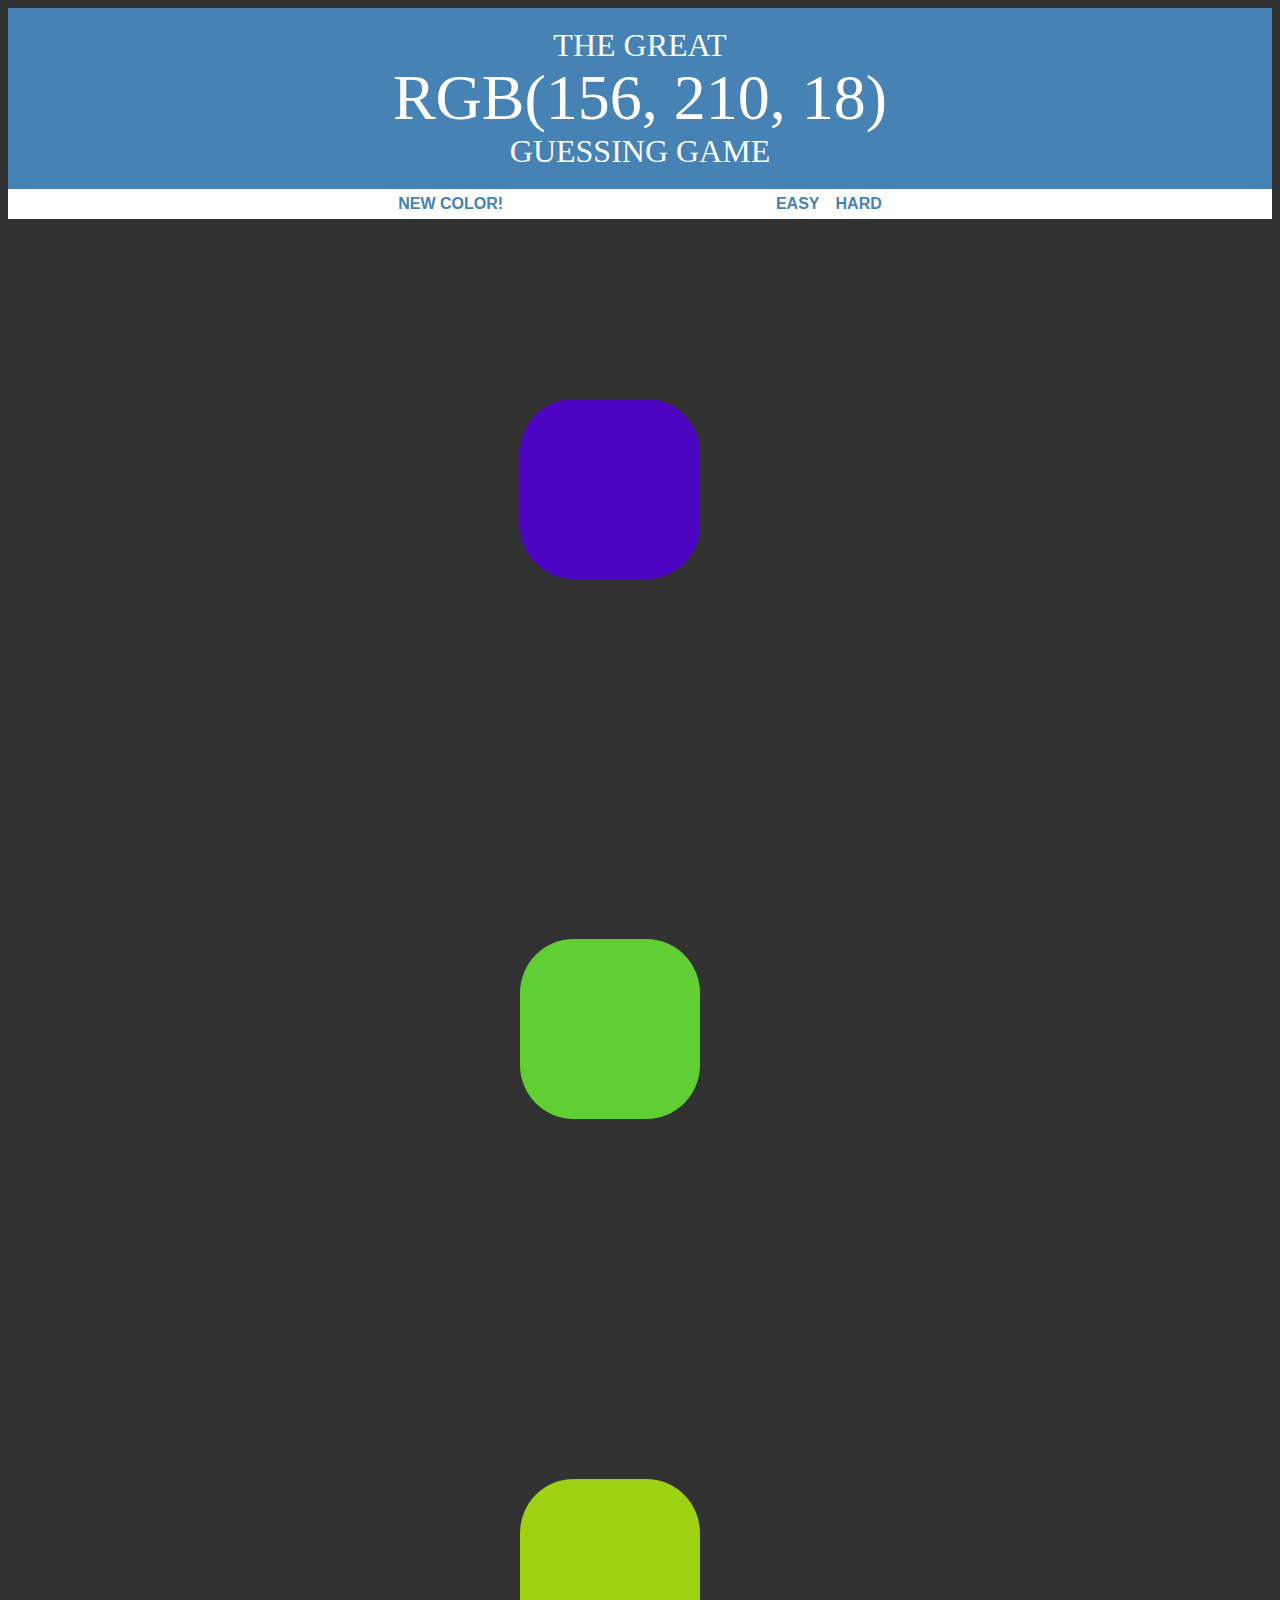
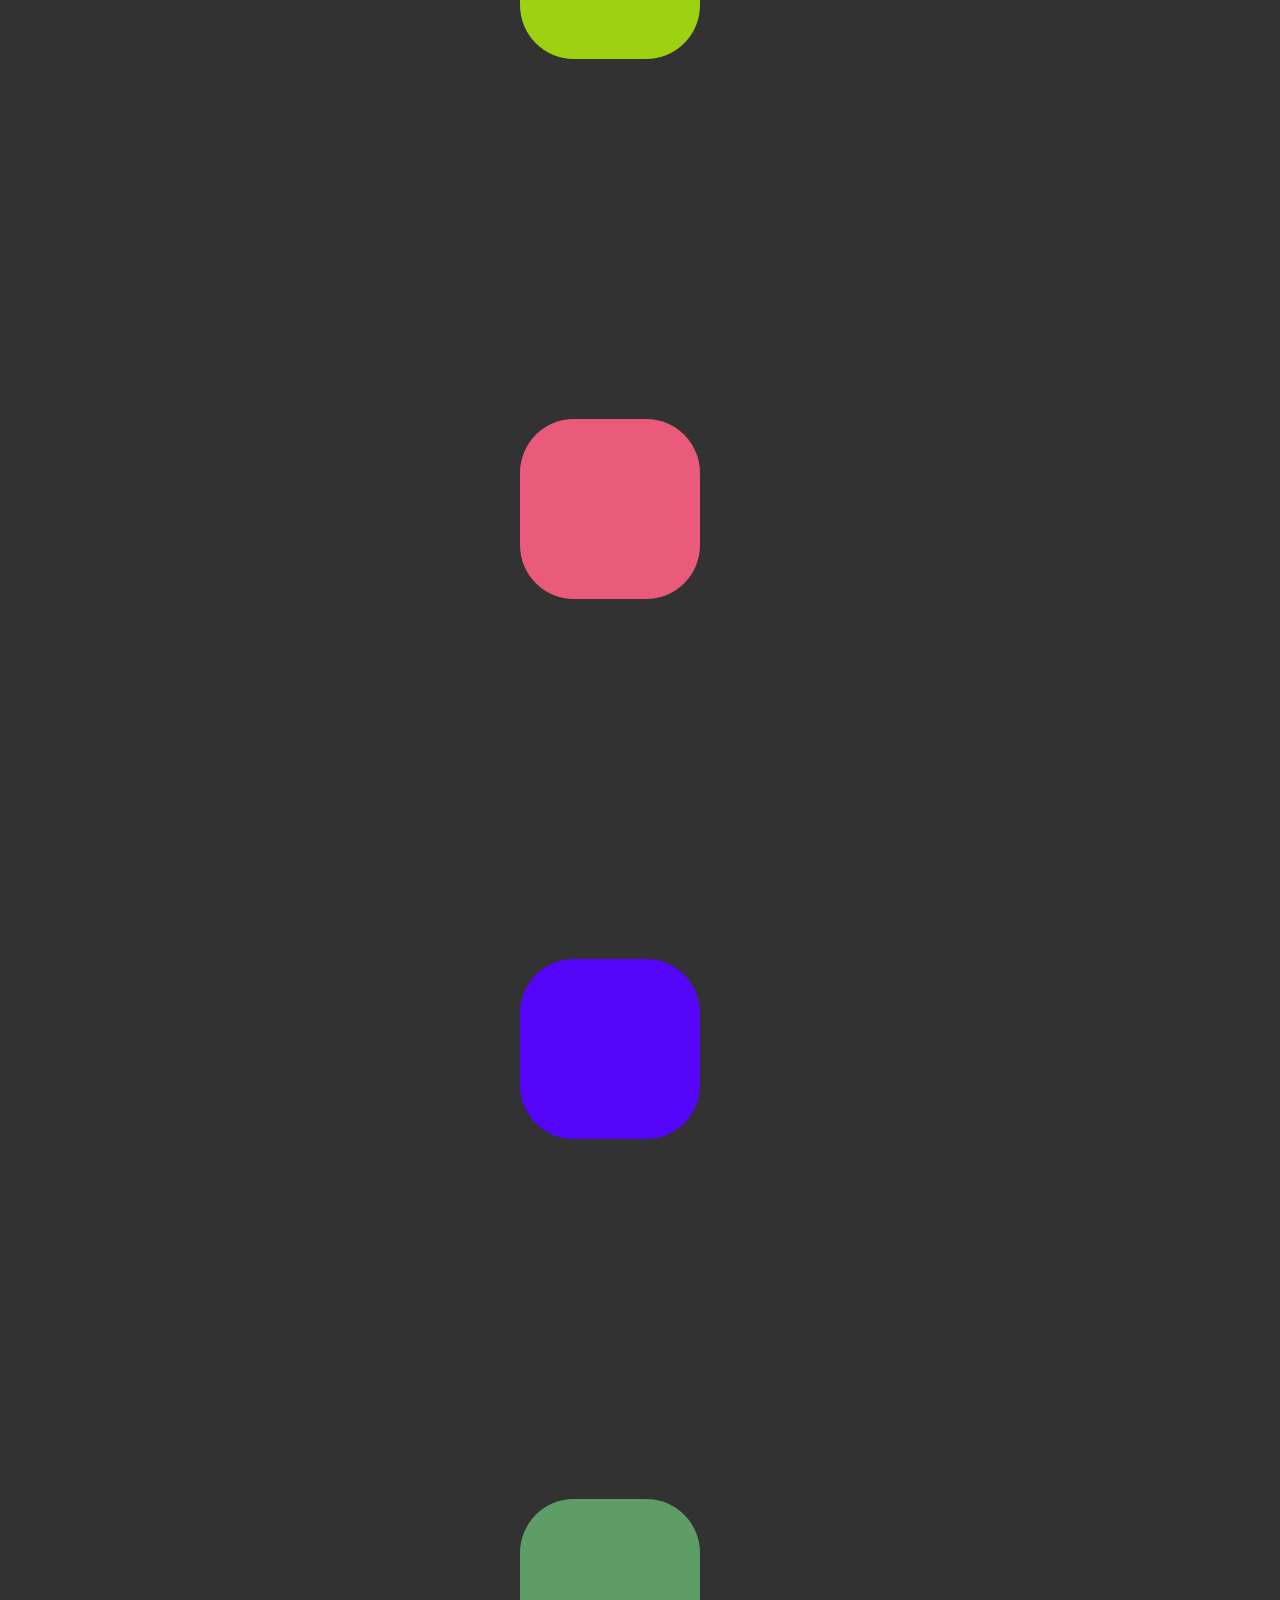
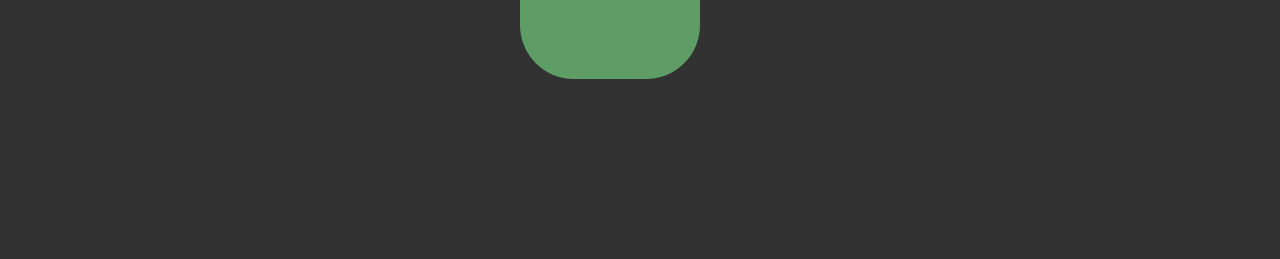
<file: ColorGame/index.html>
<!DOCTYPE html>
<html lang="en">

<head>
    <meta charset="UTF-8">
    <meta name="viewport" content="width=device-width, initial-scale=1.0">
    <link rel="stylesheet" type="text/css" href="game_style.css">
    <title>Color Game</title>
</head>

<body>
    <h1>The Great
        <br>
        <span id='colordisplay'></span>
        <br>
        Guessing Game</h1>
    <div id="stripe">
        <button id="reset">New Color!</button>
        <span id="message"></span>
        <button class="mode">EASY</button>
        <button id="hard" class="mode selected">HARD</button>
    </div>
    <div id="container">
        <div class="square"></div>
        <div class="square"></div>
        <div class="square"></div>
        <div class="square"></div>
        <div class="square"></div>
        <div class="square"></div>
    </div>
    <script src="col_game.js"></script>
</body>

</html>
</file>
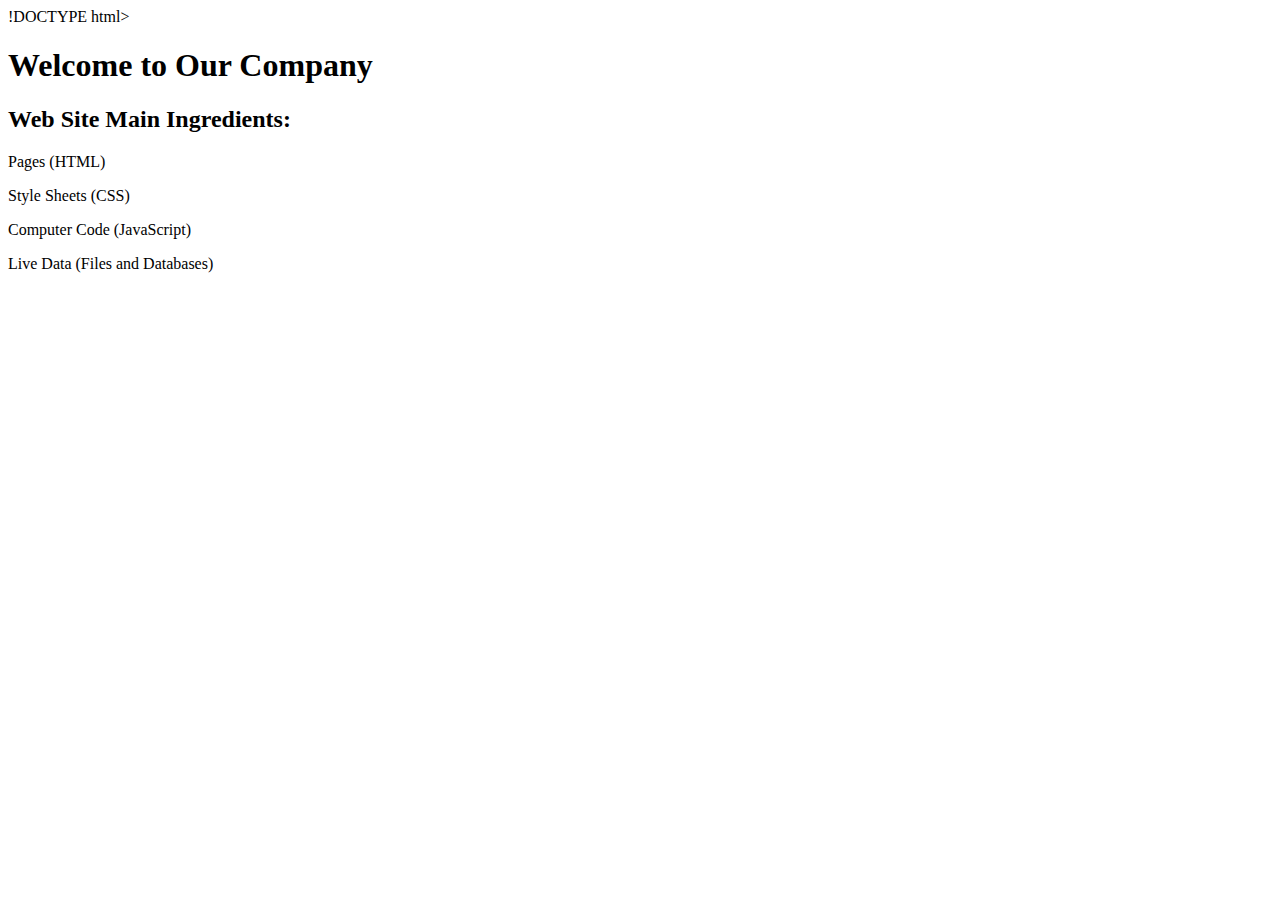
<file: index home page.html>
!DOCTYPE html>
<html>

<head>
  <title>Our Company</title>
</head>

<body>

  <h1>Welcome to Our Company</h1>
  <h2>Web Site Main Ingredients:</h2>

  <p>Pages (HTML)</p>
  <p>Style Sheets (CSS)</p>
  <p>Computer Code (JavaScript)</p>
  <p>Live Data (Files and Databases)</p>

</body>
</html>
</file>
<file: ColorGame/game_style.css>
body{
    background-color: rgb(50, 50, 50);
    margin: 5;
    font-family: "Avenir","Montserrat";
}
.square{
    width: 30%;
    padding-bottom: 30%;
    float: left;
    border-radius: 30%;
    margin: 30%;
    background-color: black;
    transition: background 0.5s;
    -webkit-transition: background 0.5s;
    -moz-transition: background 0.5s;
}
#container{
    margin : auto;
    max-width: 600px;
}
h1{
    text-align: center;
    font-weight: normal;
    color:white;
    margin : 0;
    padding: 20px 0;
    text-transform: uppercase;
    line-height: 1.1;
    background: steelblue;
}
#stripe{
    background: white;
    height: 30px;
    text-align: center;
    color:black ;
}
#colordisplay{
    font-size: 200%;
}
#message{
    display: inline-block;
    width: 20%;
}
button{
    border: none;
    background: none;
    text-transform: uppercase;
    height: 100%;
    font-size: inherit;
    font-weight: 700;
    color: steelblue;
    transition: all 0.5s;
}
button:hover{
    color: white;
    outline: none;
    background: steelblue;
}
</file>
